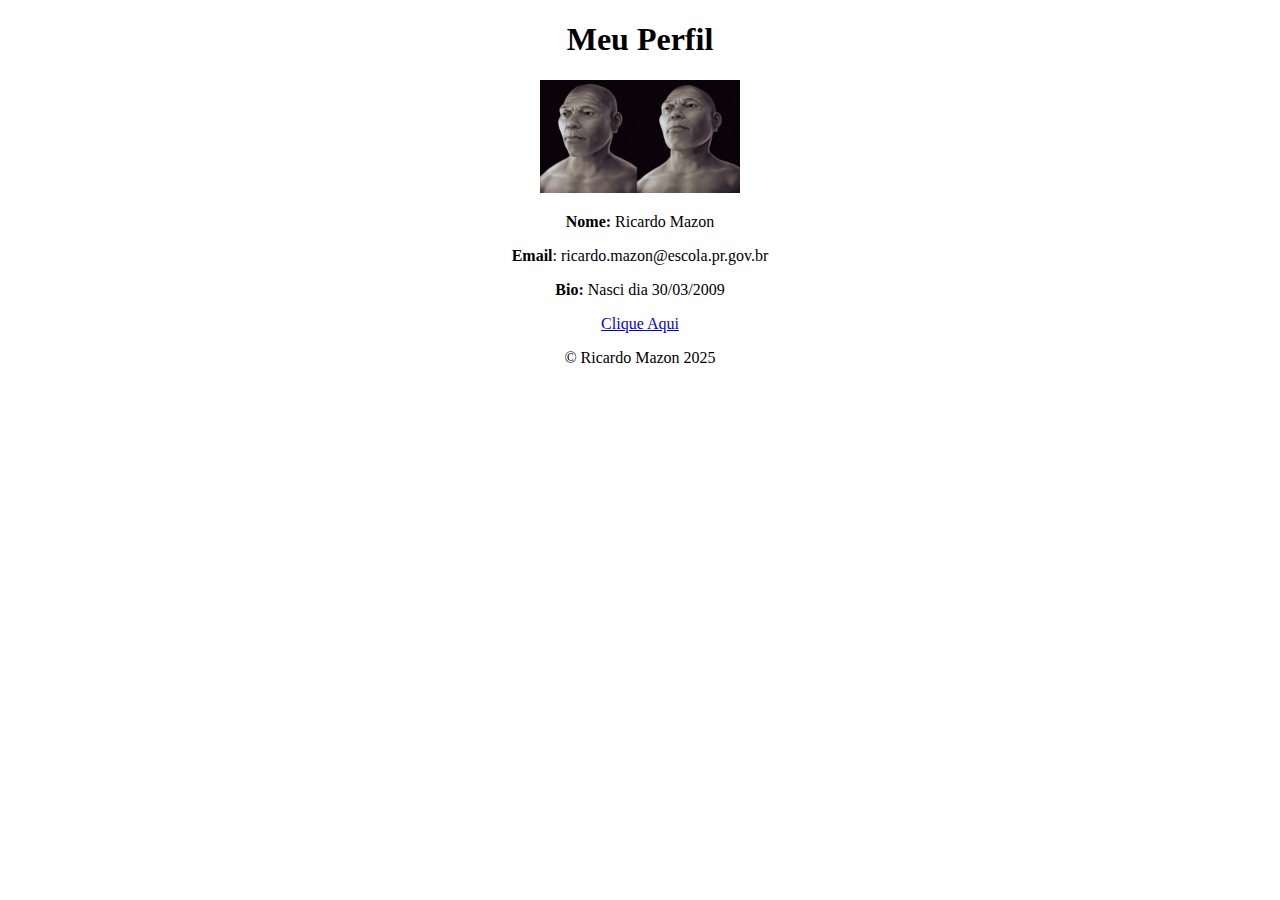
<file: index.html>
<!DOCTYPE html>
<html lang="pt-br">
<head>
    <meta charset="UTF-8"/>
    <link rel="stylesheet" href="style.css">
</head>
<body>
    <header>
        <h1>Meu Perfil</h1>
    </header>


    <section>  
       <img src="felicidade.jpg" alt="Foto de Perfil" width="200px">
    </section>
        <p><strong>Nome:</strong> Ricardo Mazon</p>
        <p><strong>Email</strong>: ricardo.mazon@escola.pr.gov.br</p>
        <p><strong>Bio:</strong> Nasci dia 30/03/2009</p>
    <section>
        <a href="https://youtu.be/-M2FnaGcI9s?si=UxOU6v4U32s5A-Hp">Clique Aqui</a>
    </section>

    <footer>
        <p>&copy; Ricardo Mazon 2025</p>        
    </footer>
</body>
</html>
</file>
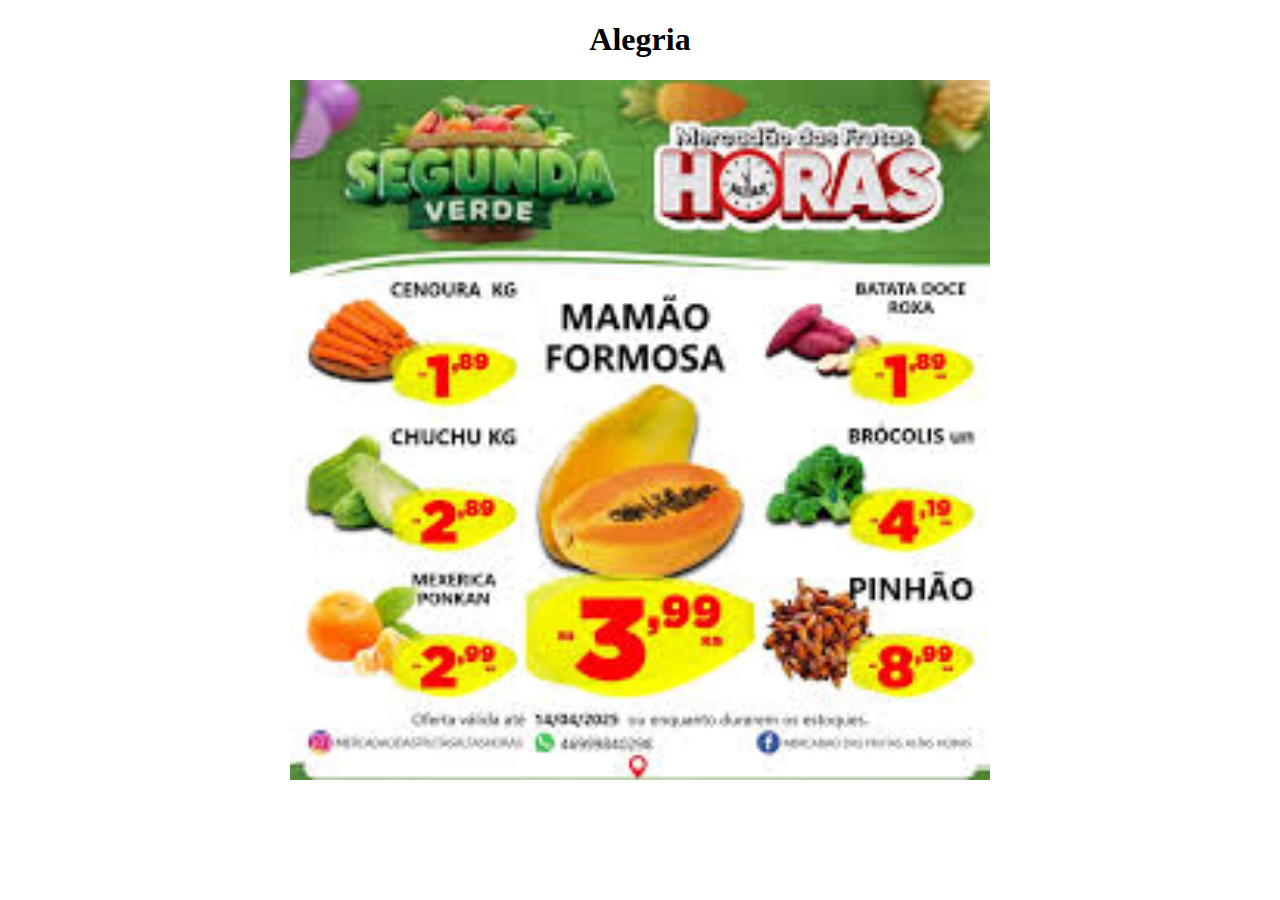
<file: localizacao.html>
<!DOCTYPE html>
<html lang="pt-br">
<head>
    <meta charset="UTF-8"/>
    <link rel="stylesheet" href="style.css">
</head>
<body>
    <header>
        <h1>Alegria</h1>
    </header>

    <section>
        <img src="mamaoformosa.png" alt="Local da Felicidade" width="700px">
    </section>
</file>
<file: style.css>
body{
    text-align: center;
}
</file>
